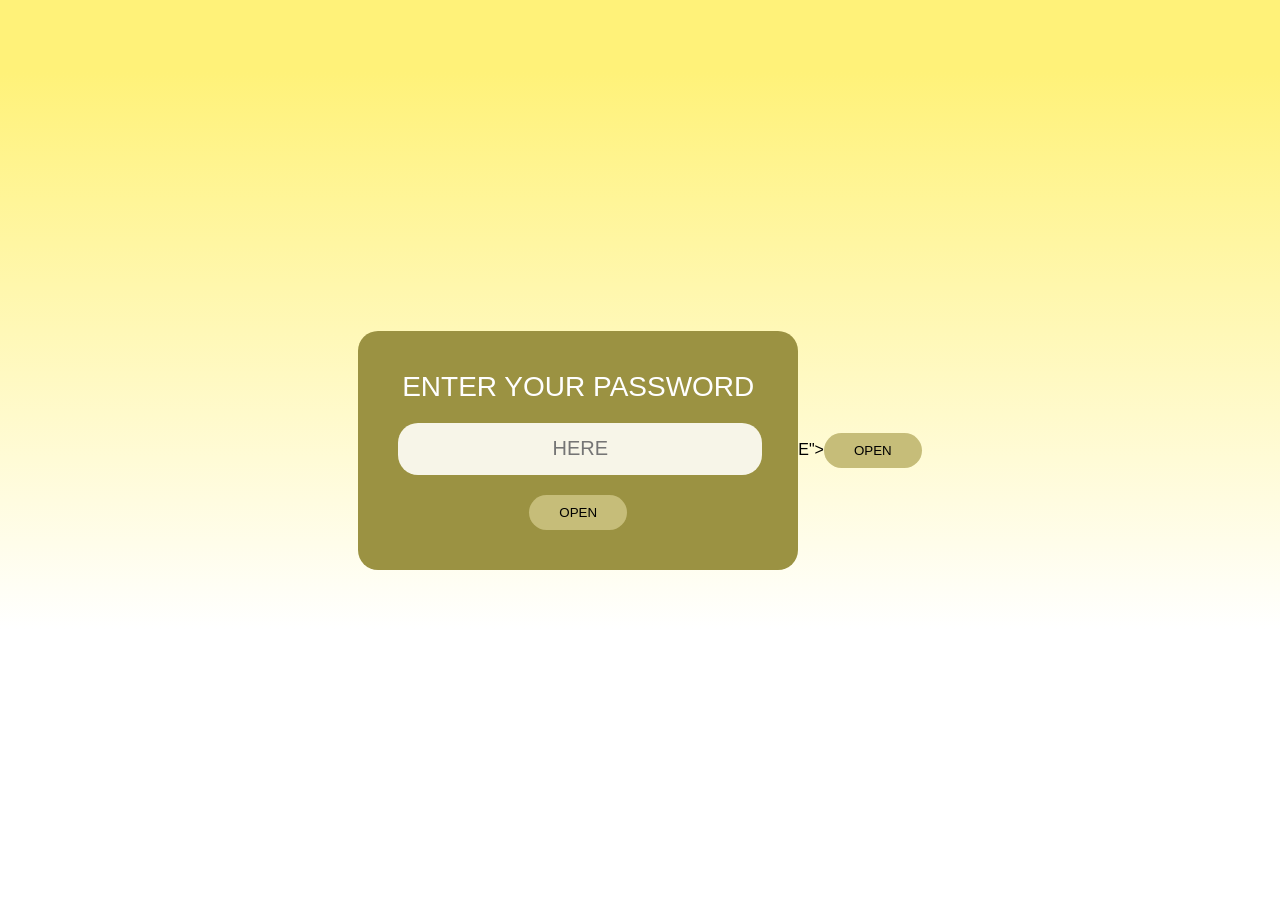
<file: index.html>
<!DOCTYPE html>
<html>
<head>
<meta name="viewport" content="width=device-width, initial-scale=1.0">
<link rel="stylesheet" href="style.css">

<script>
function checkPassword(){
let pass = document.getElementById("password").value;

if(pass === "bara29"){
window.location = "love.html";
}else{
window.location = "wrong.html";
}
}
</script>

</head>

<body>

<div class="container">

<div class="title">ENTER YOUR PASSWORD</div>

<input type="password" id="password" placeholder="HERE">

<button onclick="checkPassword()">OPEN</button>

</div>

</body>
</html>E">

<button onclick="checkPassword()">OPEN</button>

</body>
</html>
</file>
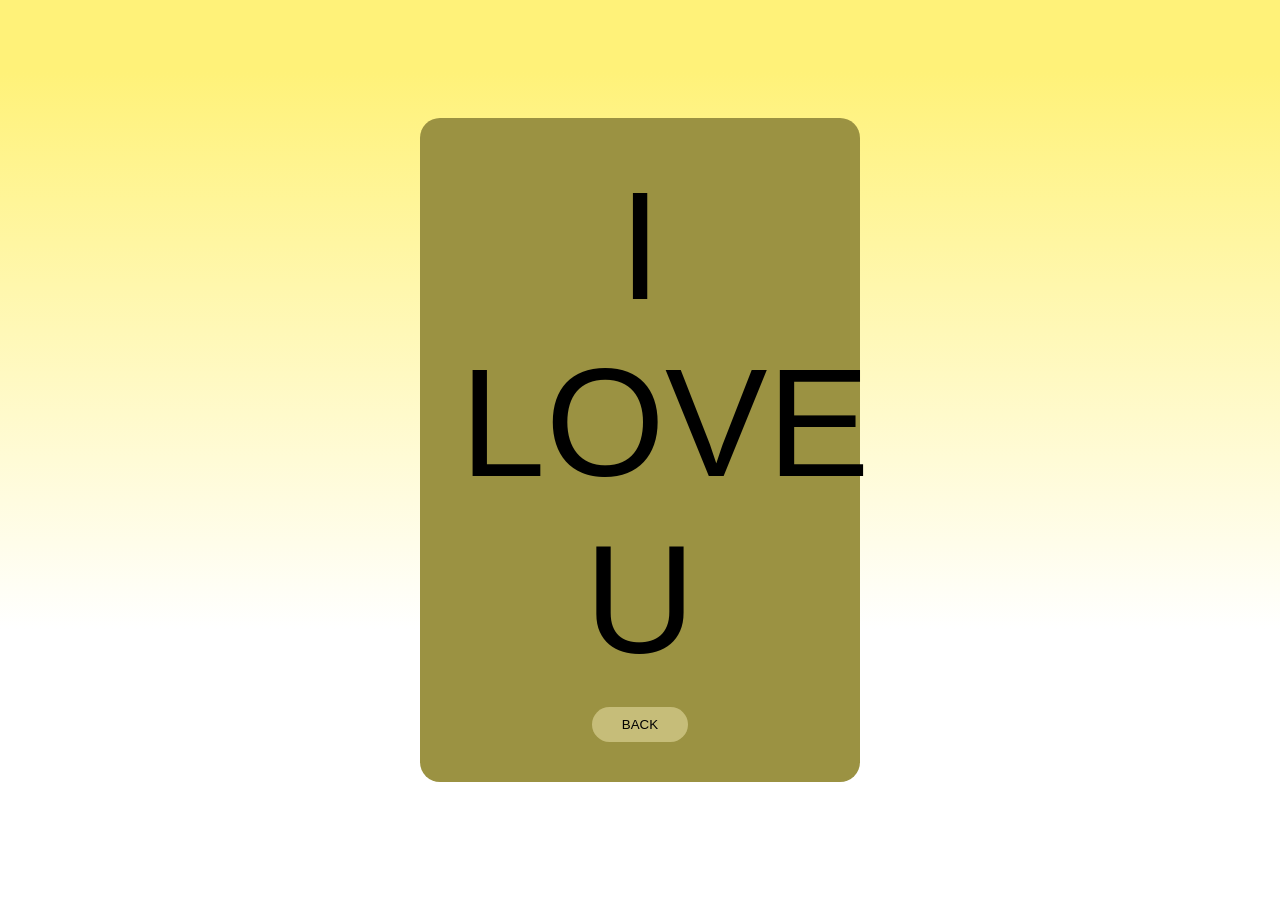
<file: love.html>
<!DOCTYPE html>
<html>
<head>
<meta name="viewport" content="width=device-width, initial-scale=1.0">
<link rel="stylesheet" href="style.css">
</head>

<body>

<div class="container">

<div class="love">I LOVE U</div>

<br>

<a href="index.html">
<button>BACK</button>
</a>

</div>

</body>
</html>
</file>
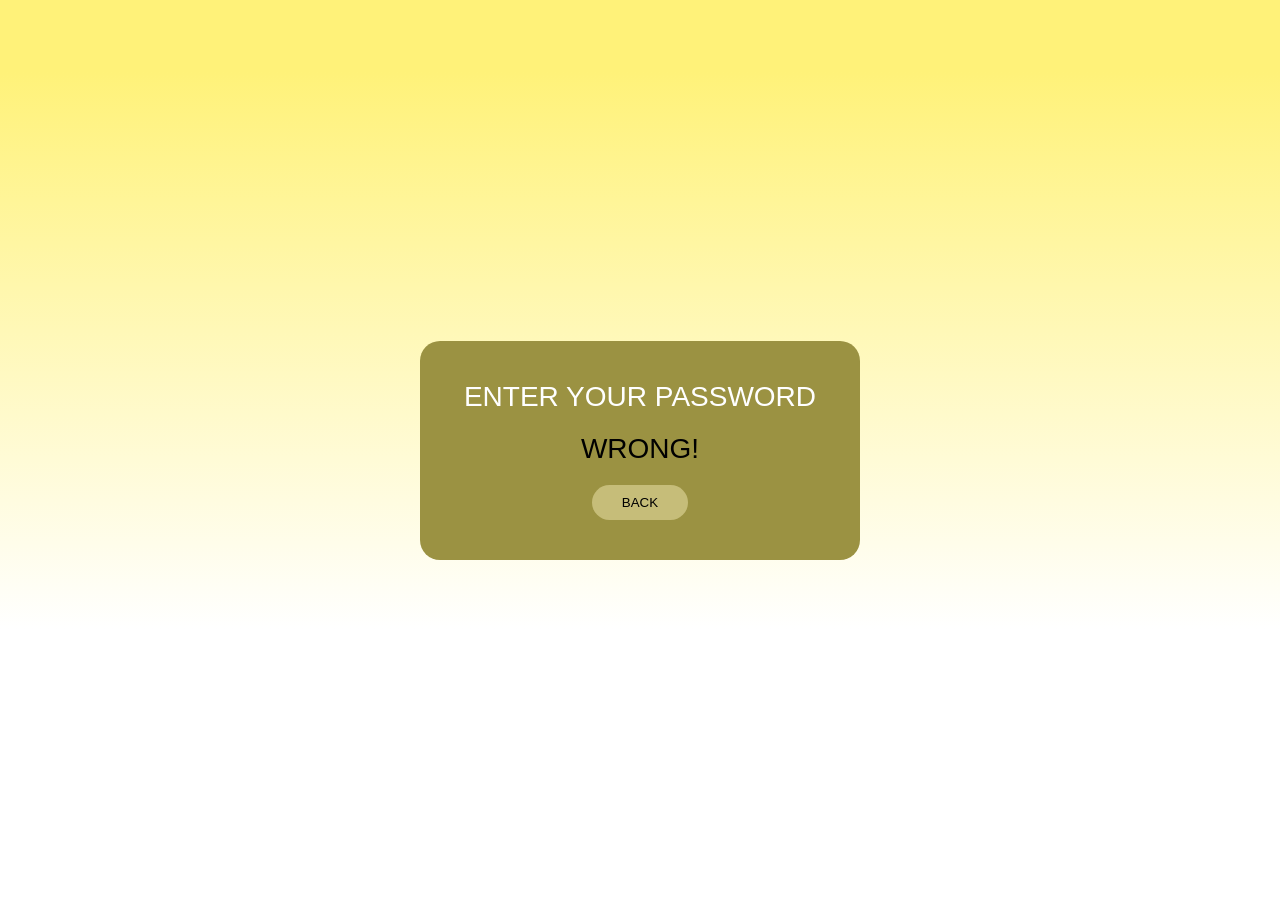
<file: wrong.html>
<!DOCTYPE html>
<html>
<head>
<meta name="viewport" content="width=device-width, initial-scale=1.0">
<link rel="stylesheet" href="style.css">
</head>

<body>

<div class="container">

<div class="title">ENTER YOUR PASSWORD</div>

<div class="wrong">WRONG!</div>

<a href="index.html">
<button>BACK</button>
</a>

</div>

</body>
</html>
</file>
<file: style.css>
body{
margin:0;
min-height:100vh;
display:flex;
justify-content:center;
align-items:center;
background:linear-gradient(180deg,#FFF279 8%,#FFFFFF 70%);
font-family:'Hubballi',sans-serif;
}

.container{
background:#9B9242;
padding:40px;
border-radius:20px;
text-align:center;
width:85%;
max-width:360px;
}

.title{
color:white;
font-size:28px;
margin-bottom:20px;
}

input{
width:100%;
height:50px;
border-radius:20px;
border:none;
background:#F7F5E8;
text-align:center;
font-size:20px;
margin-bottom:20px;
}

button{
padding:10px 30px;
border-radius:20px;
border:none;
background:#c6bd79;
cursor:pointer;
}

.wrong{
font-size:28px;
margin-bottom:20px;
}

.love{
font-size:12vw;
text-align:center;
}
</file>
